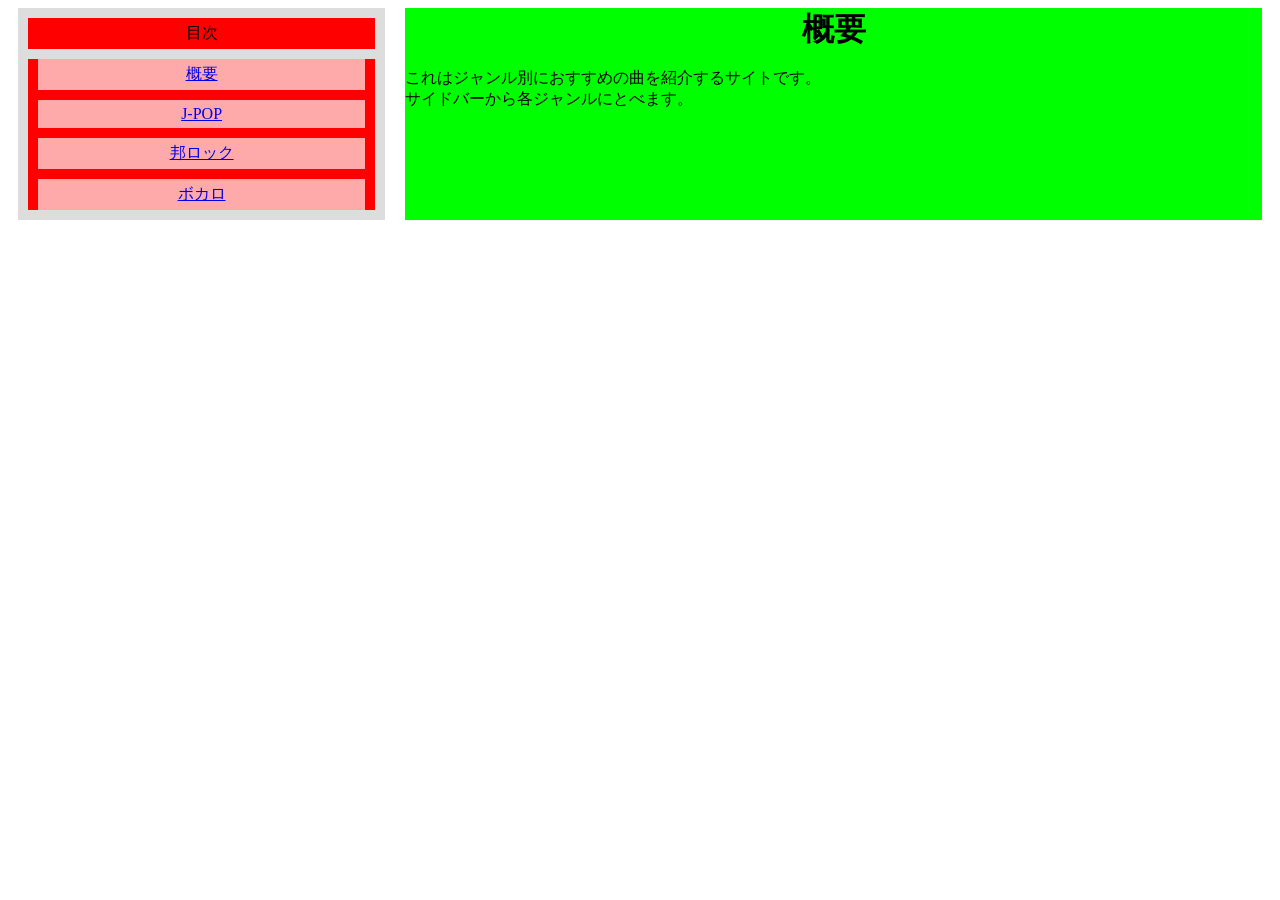
<file: index.html>
<!DOCTYPE html>
<html lang="ja">
<head>
    <meta charset="UTF-8">
    <title>Document</title>
    <link rel="stylesheet" type="text/css" href="css/style.css">
</head>
<body>
    <div id="container">
        <div class="sidebar">
            <p id="title">目次</p>
            <ul>
                <li><a href="http://127.0.0.1:3000/index.html?vscode-livepreview=true">概要</a></li>
                <li><a href="http://127.0.0.1:3000/jpop.html?vscode-livepreview=true">J-POP</a></li>
                <li><a href="http://127.0.0.1:3000/hourokku.html?vscode-livepreview=true">邦ロック</a></li>
                <li><a href="http://127.0.0.1:3000/bokaro.html?vscode-livepreview=true">ボカロ</a></li>
            </ul>
        </div>

        <div class="content">
            <h1>概要</h1>
            <p>これはジャンル別におすすめの曲を紹介するサイトです。<br>サイドバーから各ジャンルにとべます。</p>
        </div>
    </div>
</body>
</html>
</file>
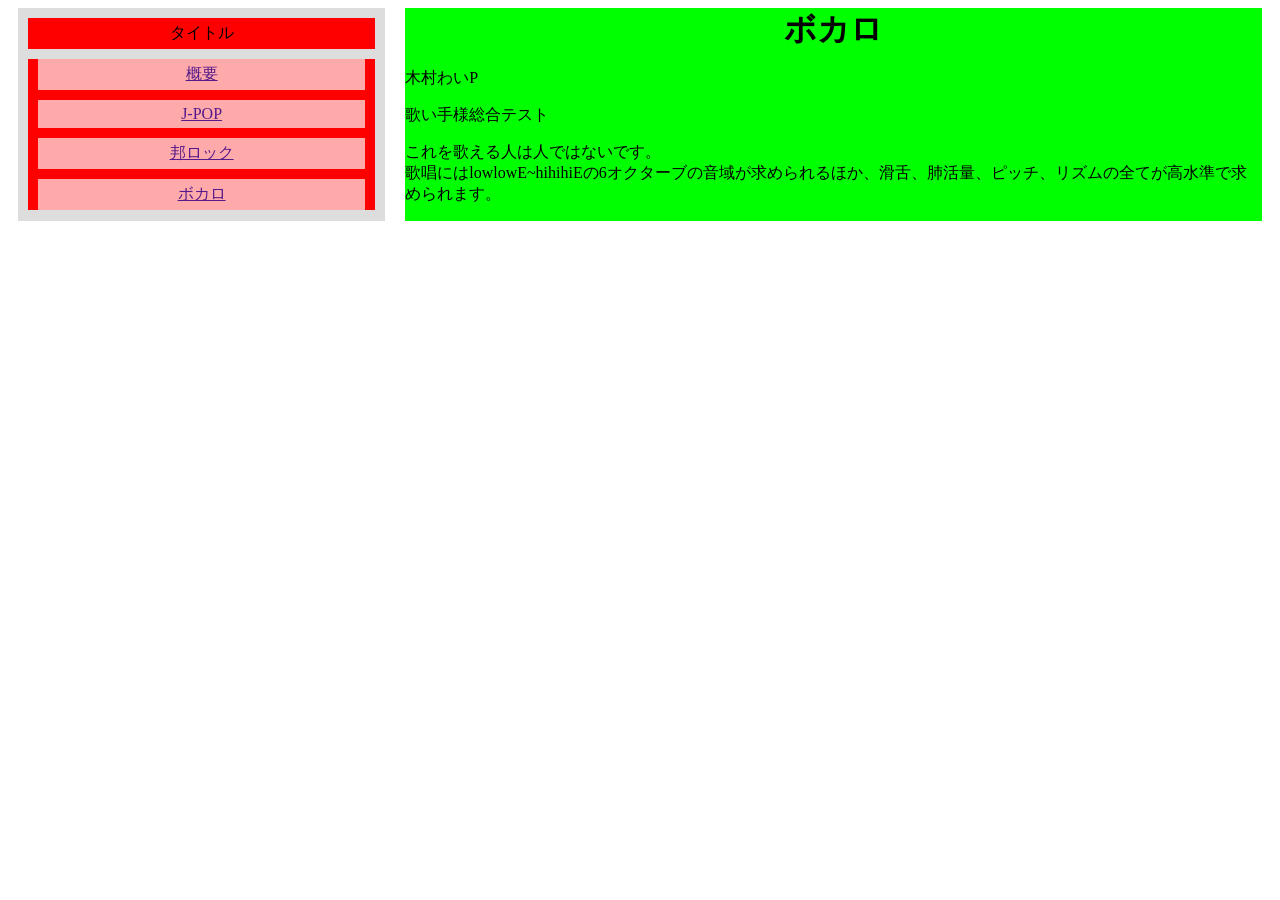
<file: bokaro.html>
<!DOCTYPE html>
<html lang="ja">
<head>
    <meta charset="UTF-8">
    <title>Document</title>
    <link rel="stylesheet" type="text/css" href="css/style.css">
</head>
<body>
    <div id="container">
        <div class="sidebar">
            <p id="title">タイトル</p>
            <ul>
                <li><a href="">概要</a></li>
                <li><a href="">J-POP</a></li>
                <li><a href="">邦ロック</a></li>
                <li><a href="">ボカロ</a></li>
            </ul>
        </div>

        <div class="content">
            <h1>ボカロ</h1>
            <div>
                <p>木村わいP</p>
                <p>歌い手様総合テスト</p> 
                <p>これを歌える人は人ではないです。<br>歌唱にはlowlowE~hihihiEの6オクターブの音域が求められるほか、滑舌、肺活量、ピッチ、リズムの全てが高水準で求められます。</p>
            </div>
            <div>
                <p></p>
                <p></p>
            </div>
        </div>
    </div>
</body>
</html>
</file>
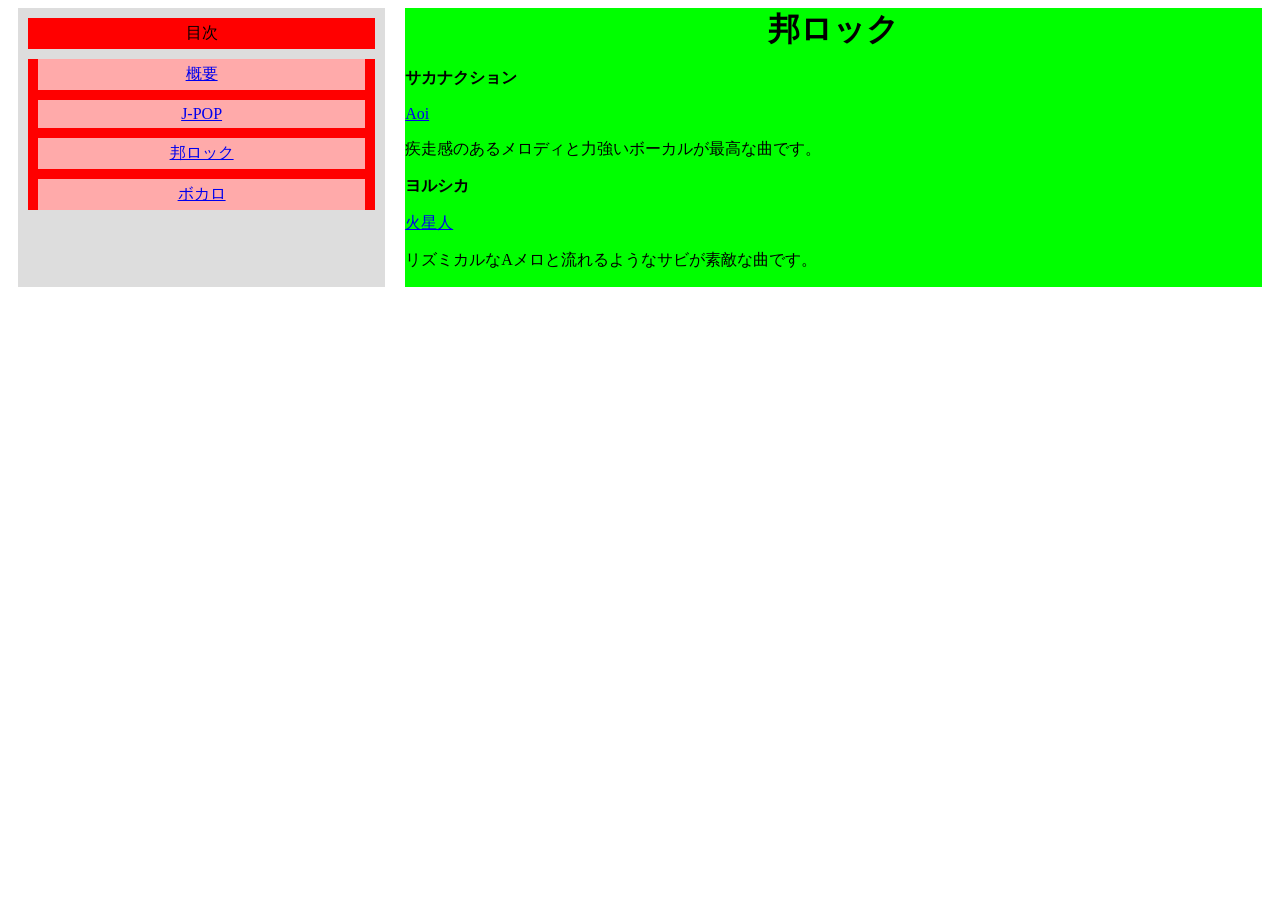
<file: hourokku.html>
<!DOCTYPE html>
<html lang="ja">
<head>
    <meta charset="UTF-8">
    <title>Document</title>
    <link rel="stylesheet" type="text/css" href="css/style.css">
</head>
<body>
    <div id="container">
        <div class="sidebar">
            <p id="title">目次</p>
            <ul>
                <li><a href="http://127.0.0.1:3000/index.html?vscode-livepreview=true">概要</a></li>
                <li><a href="http://127.0.0.1:3000/jpop.html?vscode-livepreview=true">J-POP</a></li>
                <li><a href="http://127.0.0.1:3000/hourokku.html?vscode-livepreview=true">邦ロック</a></li>
                <li><a href="http://127.0.0.1:3000/bokaro.html?vscode-livepreview=true">ボカロ</a></li>
            </ul>
        </div>

        <div class="content">
            <div>
                <h1>邦ロック</h1>
                <p><b>サカナクション</b></p>
                <p><a href="https://www.youtube.com/watch?v=65Ah1Yj59zA">Aoi</a></p>
                <p>疾走感のあるメロディと力強いボーカルが最高な曲です。</p>
            </div>
            <div>
                <p><b>ヨルシカ</b></p>
                <p><a href="https://www.youtube.com/watch?v=OLRbIc8KZ_8&list=RDOLRbIc8KZ_8&start_radio=1">火星人</a></p>
                <p>リズミカルなAメロと流れるようなサビが素敵な曲です。</p>
            </div>
        </div>
    </div>
</body>
</html>
</file>
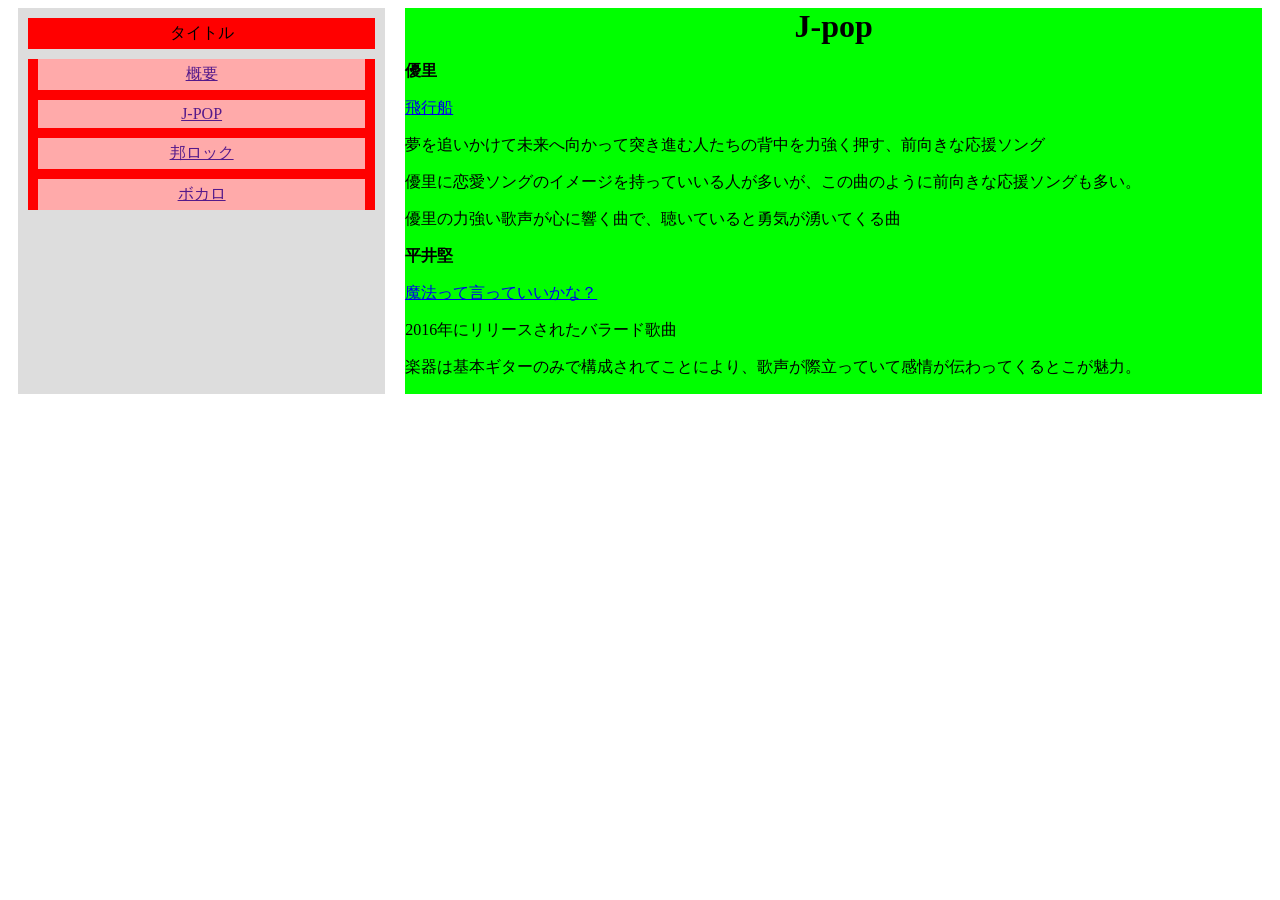
<file: j-pop.html>
<!DOCTYPE html>
<html lang="ja">
    <head>
    <meta charset="UTF-8">
    <title>Document</title>
    <link rel="stylesheet" type="text/css" href="css/style.css">
</head>
<body>
    <div id="container">
        <div class="sidebar">
            <p id="title">タイトル</p>
            <ul>
                <li><a href="">概要</a></li>
                <li><a href="">J-POP</a></li>
                <li><a href="">邦ロック</a></li>
                <li><a href="">ボカロ</a></li>
            </ul>
        </div>

        <div class="content">
            <h1>J-pop</h1>
            <p><b>優里</b></p>
            <p><a href="https://open.spotify.com/intl-ja/track/1neHDts6Noky9uuR8Uv9oS?si=4155360760294c60">飛行船</a></p>
            <p>夢を追いかけて未来へ向かって突き進む人たちの背中を力強く押す、前向きな応援ソング</p>
            <p>優里に恋愛ソングのイメージを持っていいる人が多いが、この曲のように前向きな応援ソングも多い。</p>
            <p>優里の力強い歌声が心に響く曲で、聴いていると勇気が湧いてくる曲</p>
            <p><b>平井堅</b></p>
            <p><a href="https://open.spotify.com/intl-ja/track/5wFEw8rdKXoi88HaXkAUm8?si=83fcbe0eac9f48a2">魔法って言っていいかな？</a></p>
            <p>2016年にリリースされたバラード歌曲</p>
            <p>楽器は基本ギターのみで構成されてことにより、歌声が際立っていて感情が伝わってくるとこが魅力。</p>
        </div>
    </div>
</body>
</html>
</file>
<file: css/style.css>
#container{
    display: flex;
    flex-direction: row;
}

.sidebar{
    width: 30%;
    margin: 0px 10px 0px 10px;
    background-color: #dddddd;
}

#title{
    text-align: center;
    margin: 10px;
    padding: 5px;
    background-color: #ff0000;
}

.sidebar ul{
    margin: 10px;
    padding: 0px;
    background-color: #ff0000;
}

.sidebar li{
    display: block;
    margin: 10px;
    padding: 5px;
    text-align: center;
    background-color: #ffaaaa;
}

.content{
    width: 70%;
    margin: 0px 10px 0px 10px;
    background-color: #00ff00;
}

h1{
    text-align: center;
    margin: 0px;
}
</file>
